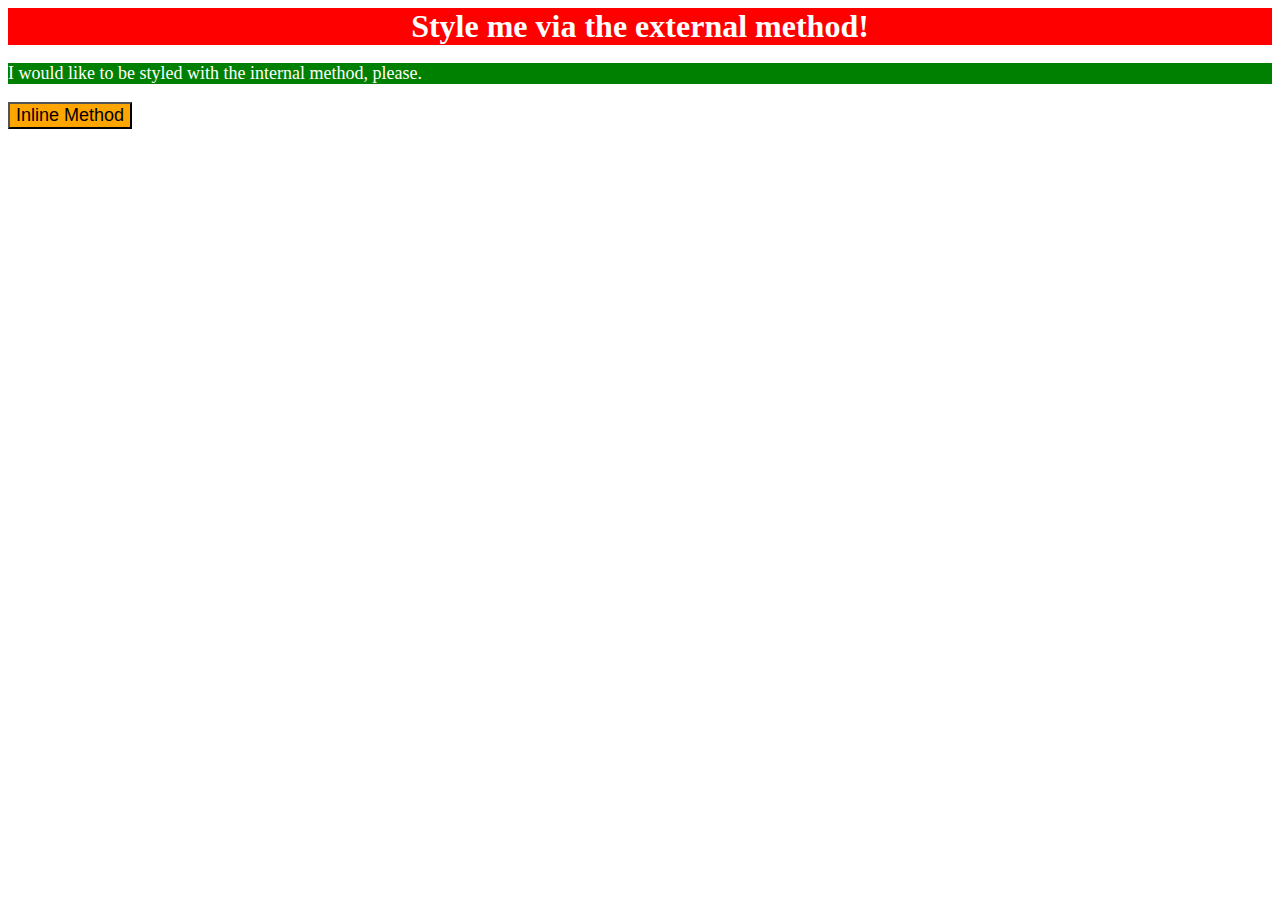
<file: foundations/intro-to-css/01-css-methods/index.html>
<!DOCTYPE html>
<html lang="en">
  <head>
    <meta charset="UTF-8">
    <meta http-equiv="X-UA-Compatible" content="IE=edge">
    <meta name="viewport" content="width=device-width, initial-scale=1.0">
    <title>Methods for Adding CSS</title>
    <link rel="stylesheet" href="style.css">
    <style>
      p {
        background-color: green; 
        color: white; 
        font-size: 18px;
      }
    </style>
  </head>
  <body>
    <div>Style me via the external method!</div>
    <p>I would like to be styled with the internal method, please.</p>
    <button style="background-color: orange; font-size: 18px">Inline Method</button>
  </body>
</html>
</file>
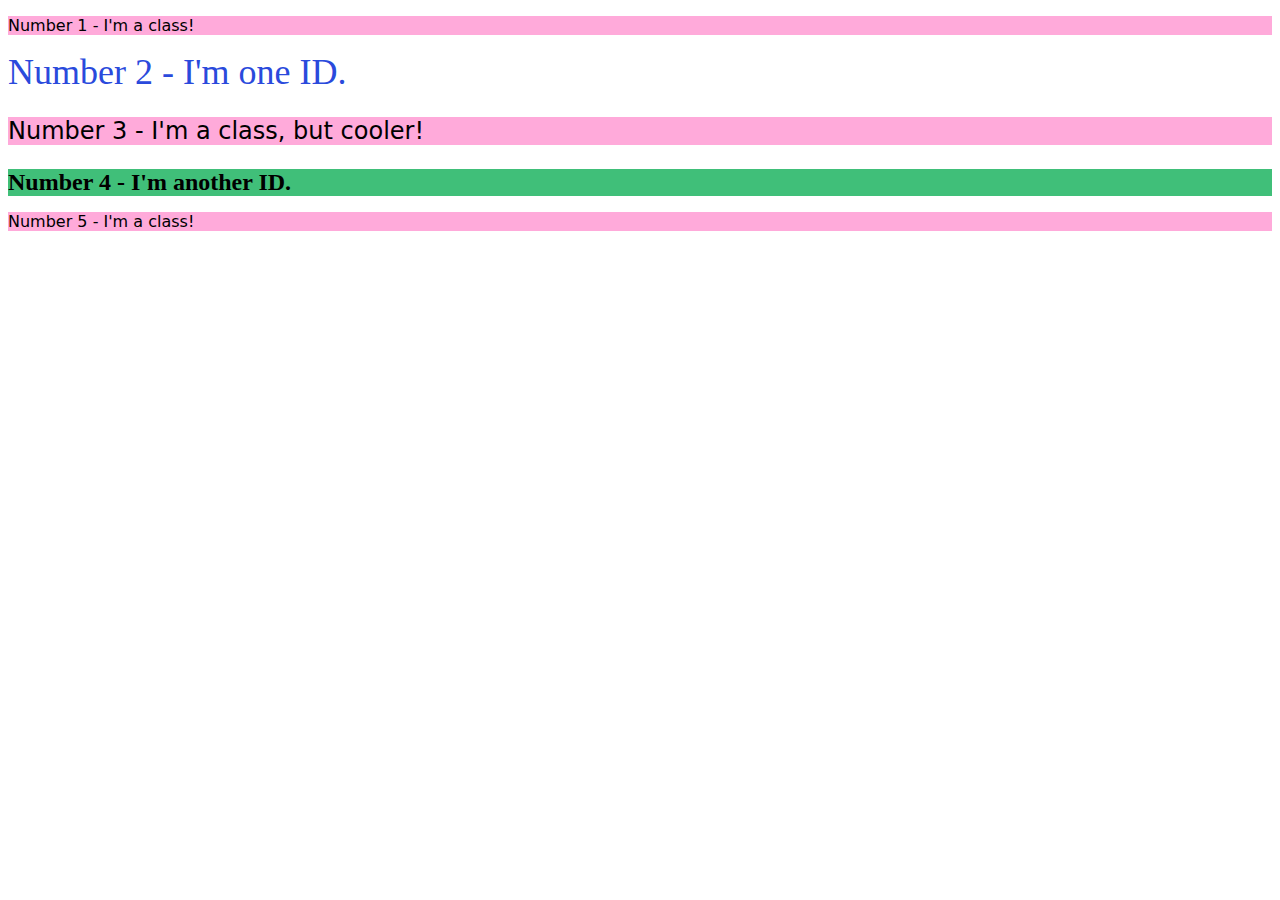
<file: foundations/intro-to-css/02-class-id-selectors/index.html>
<!DOCTYPE html>
<html lang="en">
  <head>
    <meta charset="UTF-8">
    <meta http-equiv="X-UA-Compatible" content="IE=edge">
    <meta name="viewport" content="width=device-width, initial-scale=1.0">
    <title>Class and ID Selectors</title>
    <link rel="stylesheet" href="style.css">
  </head>
  <body>
    <p class="odd">Number 1 - I'm a class!</p>
    <div ID="second">Number 2 - I'm one ID.</div>
    <p class="odd adjust-font-size">Number 3 - I'm a class, but cooler!</p>
    <div class = "adjust-font-size" ID="fourth">Number 4 - I'm another ID.</div>
    <p class="odd">Number 5 - I'm a class!</p>
  </body>
</html>
</file>
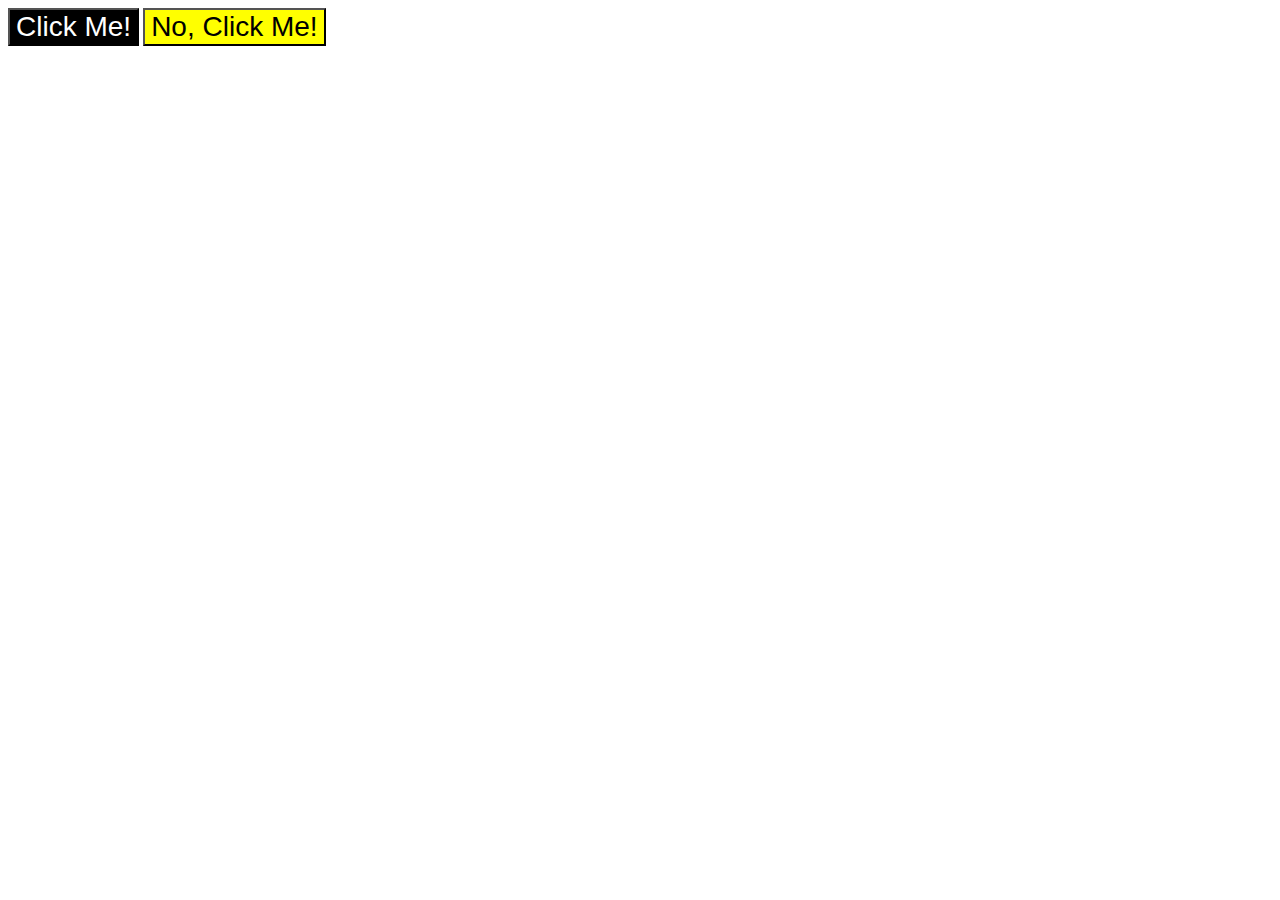
<file: foundations/intro-to-css/03-grouping-selectors/index.html>
<!DOCTYPE html>
<html lang="en">
  <head>
    <meta charset="UTF-8">
    <meta http-equiv="X-UA-Compatible" content="IE=edge">
    <meta name="viewport" content="width=device-width, initial-scale=1.0">
    <title>Grouping Selectors</title>
    <link rel="stylesheet" href="style.css">
  </head>
  <body>
    <button class="black">Click Me!</button>
    <button class="yellow">No, Click Me!</button>
  </body>
</html>
</file>
<file: foundations/intro-to-css/01-css-methods/style.css>
div {
    background-color: red;
    color: white;
    font-size: 32px; 
    text-align: center;
    font-weight: bold;
}
</file>
<file: foundations/intro-to-css/02-class-id-selectors/style.css>
.odd {
    background-color: rgb(255, 170, 218);
    font-family: Verdana, "DejaVu Sans", sans-serif
}

.adjust-font-size {
    font-size: 24px; 
}

#second {
    color: #2a4adc;
    font-size: 36px; 
}

#fourth {
    background-color: hsl(147, 50%, 50%); 
    font-weight: bold; 
}
</file>
<file: foundations/intro-to-css/03-grouping-selectors/style.css>
.black {
    background-color: rgb(0, 0, 0);
    color: hsl(0, 0%, 100%);
}

.yellow {
    background-color: yellow; 
}

.black,
.yellow {
    font-size: 28px; 
    font-family: Helvetica, "Times New Roman", sans-serif; 
}
</file>
